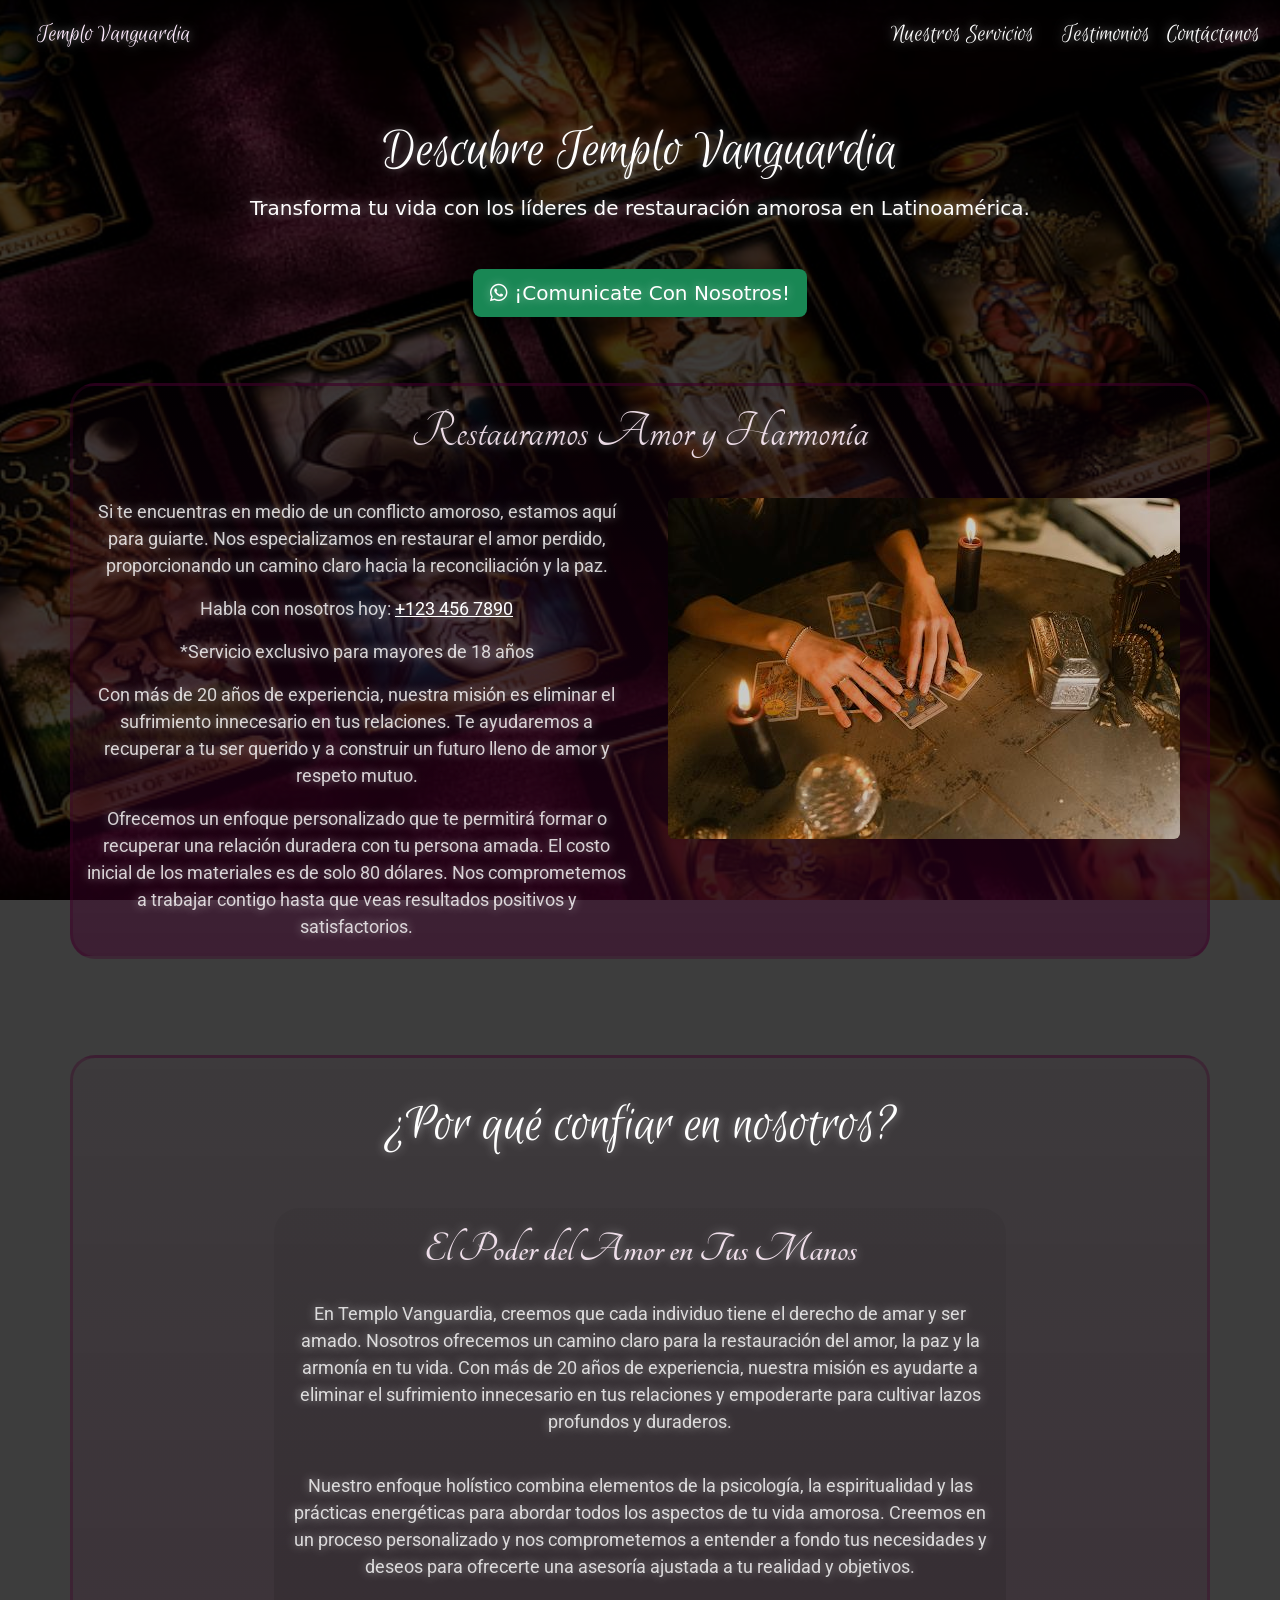
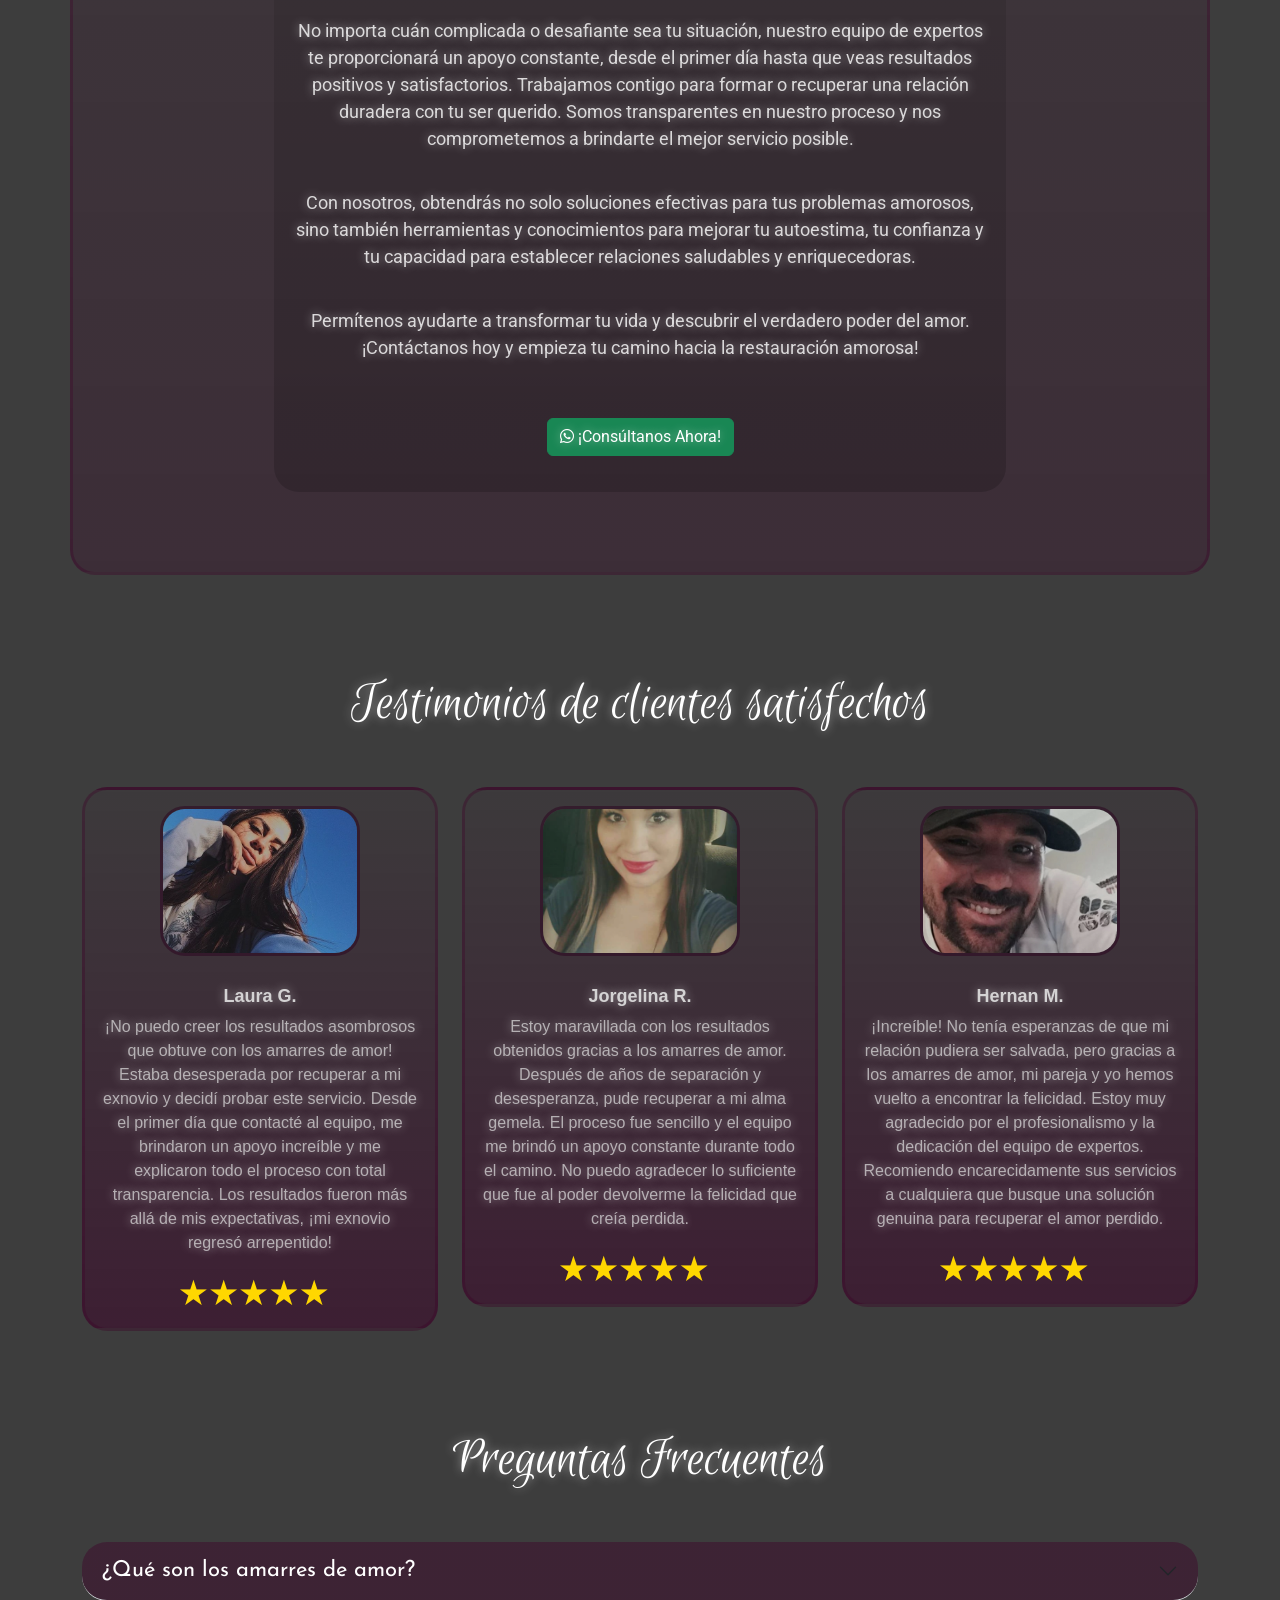
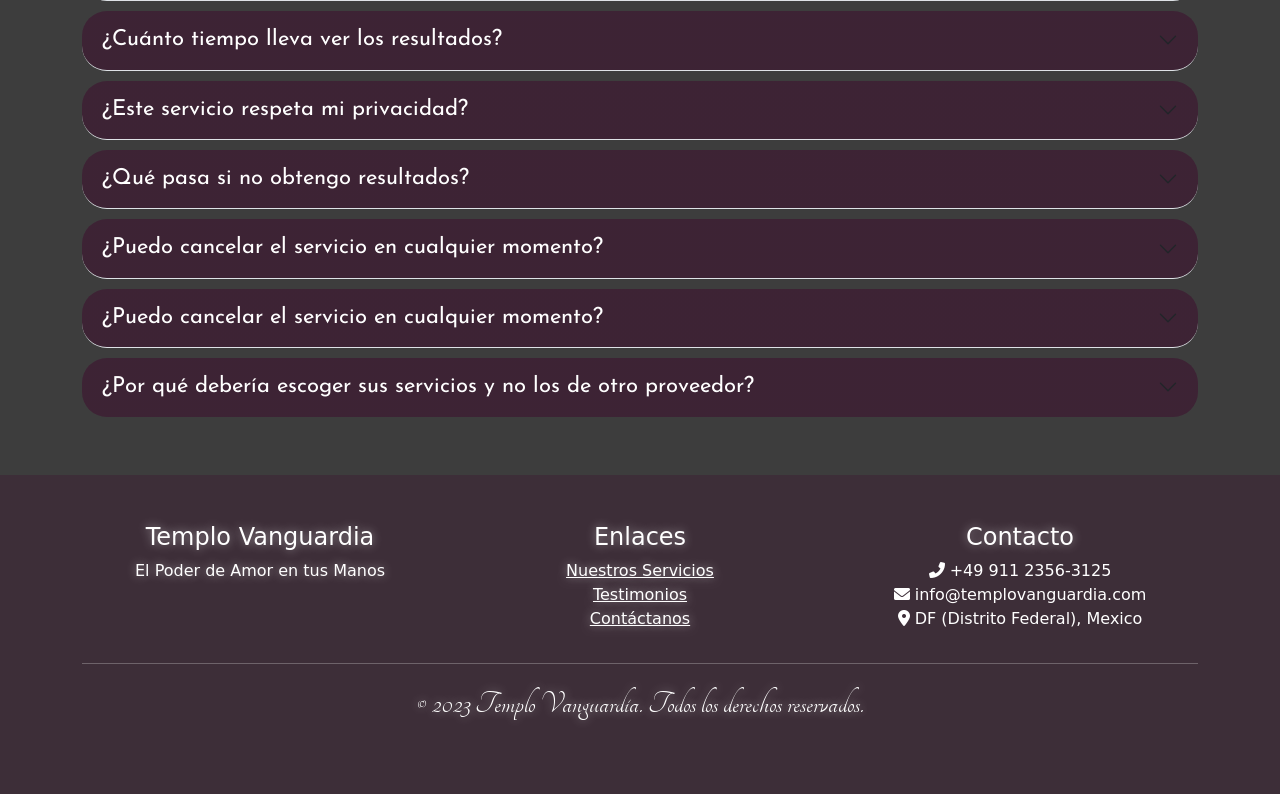
<file: index.html>
<!DOCTYPE html>
<html lang="es">

<head>
  <meta charset="UTF-8">
  <meta name="viewport" content="width=device-width, initial-scale=1">
  <title>Templo Vanguardia - El Poder de Amor en tus Manos</title>
  <link rel="stylesheet" href="https://stackpath.bootstrapcdn.com/bootstrap/4.3.1/css/bootstrap.min.css">
  <link href="https://fonts.googleapis.com/css2?family=Euphoria+Script&display=swap" rel="stylesheet">
  <link rel="stylesheet" href="css/estilos.css">
  <link href="https://cdn.jsdelivr.net/npm/bootstrap@5.3.0-alpha1/dist/css/bootstrap.min.css" rel="stylesheet"
    integrity="sha384-GLhlTQ8iRABdZLl6O3oVMWSktQOp6b7In1Zl3/Jr59b6EGGoI1aFkw7cmDA6j6gD" crossorigin="anonymous" />
  <link rel="stylesheet" href="https://fonts.googleapis.com/css2?family=Roboto:wght@400;700&display=swap">
  <link rel="stylesheet" href="https://fonts.googleapis.com/css2?family=Tangerine&display=swap">
  <link rel="stylesheet" href="https://cdnjs.cloudflare.com/ajax/libs/font-awesome/6.0.0-beta3/css/all.min.css">
  <link rel="preconnect" href="https://fonts.googleapis.com">
  <link href="https://fonts.googleapis.com/css2?family=Josefin+Sans:ital,wght@1,500&family=Oswald:wght@500&display=swap"
    rel="stylesheet">


</head>

<body class="theme-dark">

  <!-- Navegación -->
  <nav class="navbar navbar-expand-lg navbar-light bg-transparent sticky-top text-center">
    <div class="container-fluid textoheader">
      <a class="navbar-brand textoheader" href="#">Templo Vanguardia</a>
      <button class="navbar-toggler bg-light" type="button" data-bs-toggle="collapse" data-bs-target="#navbarNav"
        aria-controls="navbarNav" aria-expanded="false" aria-label="Toggle navigation">
        <span class="navbar-toggler-icon bg-light"></span>
      </button>
      <div class="collapse navbar-collapse" id="navbarNav">
        <ul class="navbar-nav ml-auto">
          <div class="container colorheader">
            <li class="nav-item colorheader">
              <a class="nav-link colorheader" href="./index.html">Nuestros Servicios</a>
            </li>
          </div>
          <li class="nav-item colorheader">
            <a class="nav-link colorheader" href="./pages/testimonios.html">Testimonios</a>
          </li>
          <li class="nav-item colorheader">
            <a class="nav-link colorheader" href="#contactanos">Contáctanos</a>
          </li>
        </ul>
      </div>
    </div>
  </nav>
  <!-- Presentación -->
  <header class="text-white text-center theme-dark py-5">
    <h1 class="display-4">Descubre Templo Vanguardia</h1>
    <p class="lead">Transforma tu vida con los líderes de restauración amorosa en Latinoamérica. </p>
    <a href="#contacto" class="btn botonwpprin btn-lg"><i class="fab fa-whatsapp"></i> ¡Comunicate Con Nosotros!</a>
  </header>


  <!-- Servicios -->
  <section id="servicios" class="py-5">
    <div class="container bg-transparent fondoamarre">
      <h2 class="text-center restauramos">Restauramos Amor y Harmonía</h2>
      <div class="row flex-column-reverse flex-md-row">
        <div class="col-lg-6 text-center confiar">
          <p>Si te encuentras en medio de un conflicto amoroso, estamos aquí para guiarte. Nos especializamos
            en restaurar el amor perdido, proporcionando un camino claro hacia la reconciliación y la paz.
          </p>
          <p class="text-center confiar">Habla con nosotros hoy: <a href="tel:+1234567890">+123 456 7890</a></p>
          <p class="text-center confiar">*Servicio exclusivo para mayores de 18 años</p>
          <p>Con más de 20 años de experiencia, nuestra misión es eliminar el sufrimiento innecesario en tus
            relaciones. Te ayudaremos a recuperar a tu ser querido y a construir un futuro lleno de amor y
            respeto mutuo.</p>
          <p>Ofrecemos un enfoque personalizado que te permitirá formar o recuperar una relación duradera con
            tu persona amada. El costo inicial de los materiales es de solo 80 dólares. Nos comprometemos a
            trabajar contigo hasta que veas resultados positivos y satisfactorios.</p>
        </div>
        <div class="col-lg-6 amarrr">
          <img src="./img/global/amarres.jpg" class="img-fluid amarrr rounded d-flex justify-content-center mx-auto"
            alt="Imagen de tarot">
        </div>
      </div>
    </div>
  </section>


  <!-- Por qué confiar en nosotros? -->
  <section id="why-trust-us" class="py-5">
    <div class="container bg-transparent confiar">
      <div class="text-center mb-5">
        <h2 class="confiar3">¿Por qué confiar en nosotros?</h2>
      </div>

      <div class="row justify-content-center">
        <div class="col-md-8">
          <div class="card bg-transparent confiarr border-0">
            <div class="card-body text-center">
              <h5 class="card-title confiar2">El Poder del Amor en Tus Manos</h5>
              <p class="card-text confiar sep">
                En Templo Vanguardia, creemos que cada individuo tiene el derecho de amar y ser amado. Nosotros
                ofrecemos un camino claro para la restauración del amor, la paz y la armonía en tu vida. Con más de 20
                años de experiencia, nuestra misión es ayudarte a eliminar el sufrimiento innecesario en tus relaciones
                y empoderarte para cultivar lazos profundos y duraderos.
              </p>
              <p class="card-text confiar sep">
                Nuestro enfoque holístico combina elementos de la psicología, la espiritualidad y las prácticas
                energéticas para abordar todos los aspectos de tu vida amorosa. Creemos en un proceso personalizado y
                nos comprometemos a entender a fondo tus necesidades y deseos para ofrecerte una asesoría ajustada a tu
                realidad y objetivos.
              </p>
              <p class="card-text confiar sep">
                No importa cuán complicada o desafiante sea tu situación, nuestro equipo de expertos te proporcionará un
                apoyo constante, desde el primer día hasta que veas resultados positivos y satisfactorios. Trabajamos
                contigo para formar o recuperar una relación duradera con tu ser querido. Somos transparentes en nuestro
                proceso y nos comprometemos a brindarte el mejor servicio posible.
              </p>
              <p class="card-text confiar sep">
                Con nosotros, obtendrás no solo soluciones efectivas para tus problemas amorosos, sino también
                herramientas y conocimientos para mejorar tu autoestima, tu confianza y tu capacidad para establecer
                relaciones saludables y enriquecedoras.
              </p>
              <p class="card-text confiar sepa">
                Permítenos ayudarte a transformar tu vida y descubrir el verdadero poder del amor. ¡Contáctanos hoy y
                empieza tu camino hacia la restauración amorosa!
              </p>
              <a href="https://wa.me/1234567890" style="text-decoration: none; margin-bottom: 20px;" target="_blank"
                class="btn btn-success">
                <i class="fab fa-whatsapp"></i> ¡Consúltanos Ahora!
              </a>
            </div>
          </div>
        </div>
      </div>
    </div>
  </section>

  <!-- Testimonios -->
  <section class="container py-5">
    <div class="text-center">
      <h2 class="testiclientes">Testimonios de clientes satisfechos</h2>
    </div>

    <div class="row mt-5">
      <div class="col-lg-4 text-center mediacel">
        <div class="card bg-transparent testimonios testimoniostablet h-80">
          <div class="card-body testimonios text-center">
            <img src="./img/profile/maria.jpg" alt="Imagen atractiva 1"
              class="testimonial-img img-fluid d-flex mx-auto align-items-center">
            <h5 class="card-title testimonios">Laura G.</h5>
            <p class="card-text testimonios">¡No puedo creer los resultados asombrosos que obtuve con los amarres de
              amor! Estaba desesperada por recuperar a mi exnovio y decidí probar este servicio. Desde el primer día que
              contacté al equipo, me brindaron un apoyo increíble y me explicaron todo el proceso con total
              transparencia. Los resultados fueron más allá de mis expectativas, ¡mi exnovio regresó arrepentido!</p>
            <div class="rating">
              <span class="star"></span>
              <span class="star"></span>
              <span class="star"></span>
              <span class="star"></span>
              <span class="star"></span>
            </div>
          </div>
        </div>
      </div>

      <div class="col-lg-4 text-center">
        <div class="card bg-transparent testimonios testimoniostablet celular h-80">
          <div class="card-body testimonios text-center">
            <img src="./img/profile/laura.png" alt="Imagen atractiva 3"
              class="testimonial-img img-fluid d-flex mx-auto align-items-center">
            <h5 class="card-title testimonios">Jorgelina R.</h5>
            <p class="card-text testimonios">Estoy maravillada con los resultados obtenidos gracias a los amarres de
              amor. Después de años de separación y desesperanza, pude recuperar a mi alma gemela. El proceso fue
              sencillo y el equipo me brindó un apoyo constante durante todo el camino. No puedo agradecer lo suficiente
              que fue al poder devolverme la felicidad que creía perdida.</p>
            <div class="rating">
              <span class="star"></span>
              <span class="star"></span>
              <span class="star"></span>
              <span class="star"></span>
              <span class="star"></span>
            </div>
          </div>
        </div>
      </div>

      <div class="col-lg-4 text-center mediacel">
        <div class="card bg-transparent testimonios  h-80">
          <div class="card-body testimonios text-center">
            <img src="./img/profile/Hernan.png" alt="Imagen atractiva 2"
              class="testimonial-img img-fluid d-flex mx-auto align-items-center">
            <h5 class="card-title testimonios">Hernan M.</h5>
            <p class="card-text testimonios">¡Increíble! No tenía esperanzas de que mi relación pudiera ser salvada,
              pero gracias a los amarres de amor, mi pareja y yo hemos vuelto a encontrar la felicidad. Estoy muy
              agradecido por el profesionalismo y la dedicación del equipo de expertos. Recomiendo encarecidamente sus
              servicios a cualquiera que busque una solución genuina para recuperar el amor perdido.</p>
            <div class="rating">
              <span class="star"></span>
              <span class="star"></span>
              <span class="star"></span>
              <span class="star"></span>
              <span class="star"></span>
            </div>
          </div>
        </div>
      </div>
    </div>
  </section>


  <!-- Preguntas Frecuentes -->
  <section id="faq" class="py-5">
    <div class="container">
      <div class="text-center mb-5">
        <h2 class="testiclientes">Preguntas Frecuentes</h2>
      </div>

      <div class="accordion accordion-flush mx-auto text-center" id="accordionExample">
        <div class="accordion-item bg-transparent preguntass text-center">
          <h2 class="accordion-header" id="headingOne">
            <button class="accordion-button collapsed bg-transparent preguntasss text-center amarrecenterr"
              type="button" data-bs-toggle="collapse" data-bs-target="#collapseOne" aria-expanded="false"
              aria-controls="collapseOne">
              ¿Qué son los amarres de amor?
            </button>
          </h2>
          <div id="collapseOne" class="accordion-collapse collapse" aria-labelledby="headingOne"
            data-bs-parent="#accordionExample">
            <div class="accordion-body amarrecenter">
              <strong>Los amarres de amor son técnicas espirituales y ancestrales,</strong> que se utilizan para
              resolver problemas amorosos, recuperar a una pareja perdida, atraer el amor, mejorar la relación de pareja
              y más. Utilizamos rituales basados en la energía positiva, el respeto y la fe para ayudarte a encontrar el
              equilibrio y la felicidad en tu vida amorosa.
            </div>
          </div>
        </div>
        <div class="accordion-item bg-transparent preguntass">
          <h2 class="accordion-header" id="headingTwo">
            <button class="accordion-button collapsed bg-transparent preguntasss amarrecenterr" type="button"
              data-bs-toggle="collapse" data-bs-target="#collapseTwo" aria-expanded="false" aria-controls="collapseTwo">
              ¿Cuánto tiempo lleva ver los resultados?
            </button>
          </h2>
          <div id="collapseTwo" class="accordion-collapse collapse" aria-labelledby="headingTwo"
            data-bs-parent="#accordionExample">
            <div class="accordion-body amarrecenter">
              <strong>Los resultados varían dependiendo de la situación individual de cada persona,</strong> y la
              complejidad de su caso. Sin embargo, nuestra vasta experiencia nos permite decir que muchos de nuestros
              clientes informan cambios significativos y positivos dentro de unas pocas semanas. Nos comprometemos a
              trabajar contigo en tu camino hacia el amor y la felicidad.
            </div>
          </div>
        </div>
        <div class="accordion-item bg-transparent preguntass">
          <h2 class="accordion-header" id="headingThree">
            <button class="accordion-button collapsed bg-transparent preguntasss amarrecenterr" type="button"
              data-bs-toggle="collapse" data-bs-target="#collapseThree" aria-expanded="false"
              aria-controls="collapseThree">
              ¿Este servicio respeta mi privacidad?
            </button>
          </h2>
          <div id="collapseThree" class="accordion-collapse collapse" aria-labelledby="headingThree"
            data-bs-parent="#accordionExample">
            <div class="accordion-body amarrecenter">
              <strong>Absolutamente, tu privacidad es nuestra principal preocupación.</strong> Mantenemos toda tu
              información confidencial y nunca la compartimos con terceros. Creemos en la importancia de mantener la
              privacidad de nuestros clientes, y nuestro compromiso es garantizar un espacio seguro y respetuoso para
              cada individuo.
            </div>
          </div>
        </div>
        <div class="accordion-item bg-transparent preguntass">
          <h2 class="accordion-header" id="headingFour">
            <button class="accordion-button collapsed bg-transparent preguntasss amarrecenterr" type="button"
              data-bs-toggle="collapse" data-bs-target="#collapseFour" aria-expanded="false"
              aria-controls="collapseFour">
              ¿Qué pasa si no obtengo resultados?
            </button>
          </h2>
          <div id="collapseFour" class="accordion-collapse collapse" aria-labelledby="headingFour"
            data-bs-parent="#accordionExample">
            <div class="accordion-body amarrecenter">
              <strong>Entendemos que cada caso es único y requiere un enfoque personalizado.</strong> Si no ves los
              resultados deseados nos comprometemos a trabajar contigo hasta que te sientas satisfecho. Tu felicidad y
              satisfacción son nuestra prioridad número uno, y haremos todo lo que esté a nuestro alcance para ayudarte
              a alcanzar tus objetivos amorosos.
            </div>
          </div>
        </div>
        <div class="accordion-item bg-transparent preguntass">
          <h2 class="accordion-header" id="headingFive">
            <button class="accordion-button collapsed bg-transparent preguntasss amarrecenterr" type="button"
              data-bs-toggle="collapse" data-bs-target="#collapseFive" aria-expanded="false"
              aria-controls="collapseFive">
              ¿Puedo cancelar el servicio en cualquier momento?
            </button>
          </h2>
          <div id="collapseFive" class="accordion-collapse collapse" aria-labelledby="headingFive"
            data-bs-parent="#accordionExample">
            <div class="accordion-body amarrecenter">
              <strong>Absolutamente.</strong> Respetamos tus decisiones y entendemos que puedas cambiar de opinión. Si
              decides que ya no necesitas nuestros servicios, puedes cancelar en cualquier momento. Sin embargo, te
              animamos a discutir cualquier problema o preocupación con nosotros antes de tomar esa decisión. Nuestra
              meta es tu plena satisfacción.
            </div>
          </div>
        </div>
        <div class="accordion-item bg-transparent preguntass">
          <h2 class="accordion-header" id="headingSix">
            <button class="accordion-button collapsed bg-transparent preguntasss amarrecenterr" type="button"
              data-bs-toggle="collapse" data-bs-target="#collapseSix" aria-expanded="false" aria-controls="collapseSix">
              ¿Puedo cancelar el servicio en cualquier momento?
            </button>
          </h2>
          <div id="collapseSix" class="accordion-collapse collapse" aria-labelledby="headingSix"
            data-bs-parent="#accordionExample">
            <div class="accordion-body amarrecenter">
              <strong>Absolutamente.</strong> Respetamos tus decisiones y entendemos que puedas cambiar de opinión. Si
              decides que ya no necesitas nuestros servicios, puedes cancelar en cualquier momento. Sin embargo, te
              animamos a discutir cualquier problema o preocupación con nosotros antes de tomar esa decisión. Nuestra
              meta es tu plena satisfacción.
            </div>
          </div>
        </div>
        <div class="accordion-item bg-transparent preguntass">
          <h2 class="accordion-header" id="headingSeven">
            <button class="accordion-button collapsed bg-transparent preguntasss amarrecenterr" type="button"
              data-bs-toggle="collapse" data-bs-target="#collapseSeven" aria-expanded="false"
              aria-controls="collapseSeven">
              ¿Por qué debería escoger sus servicios y no los de otro proveedor?
            </button>
          </h2>
          <div id="collapseSeven" class="accordion-collapse collapse" aria-labelledby="headingSeven"
            data-bs-parent="#accordionExample">
            <div class="accordion-body amarrecenter">
              <strong>Creemos en la efectividad de nuestras técnicas espirituales y ancestrales,</strong> que se han
              transmitido de generación en generación. Nuestra prioridad es tu satisfacción, y nuestro objetivo es
              ayudarte a encontrar el amor y la felicidad. Nuestra experiencia, dedicación y enfoque personalizado nos
              distinguen de otros proveedores.
            </div>
          </div>
        </div>
      </div>
    </div>
  </section>


  <!-- Pie de página -->
<footer class="py-5 bg-transparent footerr">
  <div class="container">
    <div class="row">
      <div class="col-md-4">
        <h4 class="text-white">Templo Vanguardia</h4>
        <p class="text-white">El Poder de Amor en tus Manos</p>
      </div>
      <div class="col-md-4">
        <h4 class="text-white">Enlaces</h4>
        <ul class="list-unstyled">
          <li><a href="#servicios" class="text-white">Nuestros Servicios</a></li>
          <li><a href="#testimonios" class="text-white">Testimonios</a></li>
          <li><a href="#contactanos" class="text-white">Contáctanos</a></li>
        </ul>
      </div>
      <div class="col-md-4">
        <h4 class="text-white">Contacto</h4>
        <ul class="list-unstyled">
          <li><i class="fas fa-phone-alt"></i> +49 911 2356-3125</li>
          <li><i class="fas fa-envelope"></i> info@templovanguardia.com</li>
          <li><i class="fas fa-map-marker-alt"></i> DF (Distrito Federal), Mexico</li>
        </ul>
      </div>
    </div>
    <hr>
    <p class="text-center footer2023">© 2023 Templo Vanguardia. Todos los derechos reservados.</p>
  </div>
</footer>

  <script src="https://code.jquery.com/jquery-3.6.0.min.js"></script>
  <script src="https://cdn.jsdelivr.net/npm/bootstrap@5.3.0/dist/js/bootstrap.bundle.min.js"></script>

</body>

</html>
</file>
<file: css/estilos.css>
@charset "UTF-8";
header {
  background-color: #ffecff;
  color: white;
  text-align: center;
  padding: 5em 0; }
  header h1 {
    font-family: "Euphoria Script", cursive;
    font-size: 3em; }
  header p {
    font-size: 1.2em; }

.bg-transparent {
  background: linear-gradient(to bottom, #000000c5, #00000002); }

.textoheader {
  color: #ffecff !important;
  text-decoration: none !important;
  font-family: "Euphoria Script", cursive;
  font-size: 25px !important; }

.navbar-nav .nav-item .nav-link:hover {
  color: #8d29fffd !important;
  /* Cambia el color al que desees */ }

footer {
  background-color: #ffecff;
  color: white;
  text-align: center;
  padding: 2em; }
  footer h2 {
    font-family: "Euphoria Script", cursive;
    font-size: 2em; }
  footer .form-group {
    margin-bottom: 1em; }
    footer .form-group label {
      font-size: 1.2em; }
    footer .form-group input, footer .form-group textarea {
      font-size: 1em; }
  footer button {
    font-size: 1.2em;
    background-color: white;
    color: #ffecff; }

.col-md-4 h4 {
  color: #FFFFFF;
  /* Cambia el color al que desees */ }

.col-md-4 ul li a {
  color: #FFFFFF;
  /* Cambia el color al que desees */
  transition: color 0.3s;
  /* Agrega una transición suave de color al pasar el cursor */ }
  .col-md-4 ul li a:hover {
    color: #8d29fffd !important;
    /* Cambia el color al que desees al pasar el cursor */ }

.footer2023 {
  font-family: "Tangerine", cursive !important;
  font-size: 33px !important; }

@media (max-width: 768px) {
  .imagen-testimonios {
    margin-top: 3% !important; }
  .restauramos {
    margin-bottom: 6% !important; }
  .amarrr {
    margin-bottom: 5% !important; }
  .textoheader {
    margin-left: 3% !important; }
  .navbar-toggler {
    margin-right: 4% !important; }
  .mediacel {
    margin-bottom: 5% !important; }
  .testimonial-img {
    width: 200px !important;
    height: 150px !important;
    object-fit: cover !important;
    margin-bottom: 30px !important; }
  .bg-transparent.testimonios.celular {
    margin-bottom: 25px !important; }
  .img-fluid.amarrr {
    width: 250px !important;
    height: 150px !important; } }

@media (min-width: 769px) and (max-width: 1024px) {
  .restauramos {
    margin-bottom: 3% !important; }
  .textoheader {
    margin-left: 3% !important; }
  .navbar-toggler {
    margin-right: 4% !important; }
  .bg-transparent.testimoniostablet {
    margin-bottom: 35px !important; }
  .testimonial-img {
    width: 200px !important;
    height: 150px !important;
    object-fit: cover !important;
    margin-bottom: 30px !important; }
  .img-fluid.amarrr {
    margin-bottom: 25px !important;
    margin-top: 10px !important;
    width: 430px !important;
    height: 230px !important; } }

@media (min-width: 1025px) {
  .restauramos {
    margin-bottom: 3% !important; }
  .textoheader {
    margin-left: 1% !important; }
  .testimonial-img {
    width: 200px !important;
    height: 150px !important;
    object-fit: cover !important;
    margin-bottom: 30px !important; }
  .card-text {
    font-family: 'Montserrat', sans-serif;
    font-weight: 400;
    font-size: 16px;
    color: #000000;
    margin-bottom: -5px !important; }
    .card-text.testimonios {
      color: rgba(226, 226, 226, 0.699); } }

main {
  font-family: "Euphoria Script", cursive;
  color: #ffecff;
  padding: 2em; }
  main h2 {
    font-size: 2em; }
  main p,
  main a {
    font-size: 1.2em; }
  main img {
    max-width: 100%; }
  main .card {
    background-color: #f8f9fa;
    color: #ffecff; }
    main .card h5 {
      font-size: 1.5em; }
    main .card p {
      font-size: 1em; }

.theme-dark {
  color: #fff;
  background-image: url("../img/global/fondo.jpg");
  background-position: center center;
  background-repeat: no-repeat;
  background-attachment: fixed;
  background-size: cover;
  position: relative; }
  .theme-dark a {
    color: #fff;
    text-decoration: underline; }
  .theme-dark h1,
  .theme-dark h2,
  .theme-dark h3,
  .theme-dark h4,
  .theme-dark h5,
  .theme-dark h6,
  .theme-dark p,
  .theme-dark a {
    text-shadow: 0 0 10px rgba(255, 255, 255, 0.5); }
  .theme-dark img {
    filter: brightness(80%); }
  .theme-dark::before {
    content: '';
    position: absolute;
    top: 0;
    right: 0;
    bottom: 0;
    left: 0;
    background-color: rgba(0, 0, 0, 0.76); }
  .theme-dark > * {
    position: relative; }

.amarres {
  border-color: #ffffff !important; }

.amarrr {
  border-radius: 50px !important; }

.colorheader {
  color: #ffffff !important;
  text-decoration: none !important; }

.fondolindo {
  background-color: #ffffff2d; }

.navbar-toggler {
  color: #ffff !important; }

.rating {
  display: inline-block;
  unicode-bidi: bidi-override;
  direction: rtl;
  margin-top: -120px !important;
  padding-bottom: 30px;
  font-size: 35px; }

.rating span.star {
  color: #FFD700;
  display: inline-block;
  position: relative;
  margin-left: 19px; }
  .rating span.star:before {
    content: '\2605';
    position: absolute; }

.card-text {
  font-family: 'Montserrat', sans-serif;
  font-weight: 400;
  font-size: 16px;
  color: #000000; }
  .card-text.testimonios {
    color: rgba(226, 226, 226, 0.699); }

.card-title {
  color: #000000 !important;
  font-family: 'Montserrat', sans-serif;
  font-weight: 700;
  font-size: 18px;
  margin-bottom: 10px; }
  .card-title.testimonios {
    color: rgba(226, 226, 226, 0.897) !important; }

.testimonial-img {
  border-radius: 25px !important;
  border: 3px solid #3602257e; }

.bg-transparent.testimonios {
  background: linear-gradient(to bottom, #3d00290c, #3d00297e) !important;
  border: 3px solid #3d002954;
  border-radius: 25px !important; }

.bg-transparent.fondoamarre {
  background: linear-gradient(to bottom, #3d00290c, #3d00297e) !important;
  border: 3px solid #3d002954;
  border-radius: 25px !important; }

.bg-transparent.confiar {
  background: linear-gradient(to bottom, #3d00290c, #3d00293f) !important;
  border: 3px solid #3d002954;
  border-radius: 25px !important; }

.bg-transparent.confiarr {
  background: linear-gradient(to bottom, #0000000c, #0000002c) !important;
  border-radius: 25px !important;
  margin-bottom: 80px !important; }

.bg-transparent.preguntass {
  background: linear-gradient(to bottom, #3d00293f, #3d00293f) !important;
  border-radius: 25px !important;
  margin-bottom: 10px !important;
  color: #ffff !important; }

.bg-transparent.preguntasss {
  background: linear-gradient(to bottom, #3d00293f, #3d00293f) !important;
  border-radius: 25px !important;
  color: #ffff !important; }

.bg-transparent.footerr {
  background: linear-gradient(to bottom, #3d00293f, #3d00293f) !important; }

.confiar {
  color: #ffffffcc !important;
  font-family: "Roboto", sans-serif;
  font-size: 18px !important; }
  .confiar.sep {
    margin-bottom: 37px !important; }
  .confiar.sepa {
    margin-bottom: 57px !important; }

.confiar2 {
  color: #ffedf9e8 !important;
  margin-bottom: 25px !important;
  font-size: 43px !important;
  font-family: "Tangerine", cursive; }

.confiar3 {
  font-family: "Euphoria Script", cursive;
  font-size: 56px !important;
  color: #ffff !important;
  margin-top: 35px !important; }

.testiclientes {
  font-family: "Euphoria Script", cursive;
  font-size: 56px !important;
  color: #ffff !important; }

.botonwpprin {
  background-color: #198754 !important;
  text-decoration: none !important;
  margin-top: 30px !important;
  margin-bottom: -30px !important; }
  .botonwpprin:hover {
    background-color: #17794b !important;
    color: #d8d8d8 !important; }

.restauramos {
  color: #ffedf9e8 !important;
  margin-top: 15px !important;
  font-size: 53px !important;
  font-family: "Tangerine", cursive; }

.accordion-item {
  background-color: #000000 !important; }

.amarrecenter {
  font-family: "Roboto", sans-serif;
  font-size: 17px !important; }

.amarrecenterr {
  font-family: "Josefin Sans", sans-serif;
  font-size: 22px !important; }

.card-text.preview {
  overflow: hidden;
  text-overflow: ellipsis;
  display: -webkit-box;
  -webkit-line-clamp: 4;
  -webkit-box-orient: vertical; }

.card-text.expanded {
  -webkit-line-clamp: initial; }

.testimonio-expanded {
  max-height: none;
  overflow: visible; }

.testimonio-text-preview {
  overflow: hidden;
  text-overflow: ellipsis;
  white-space: nowrap; }

.testimonio-expanded .testimonio-text-preview {
  display: none; }
</file>
